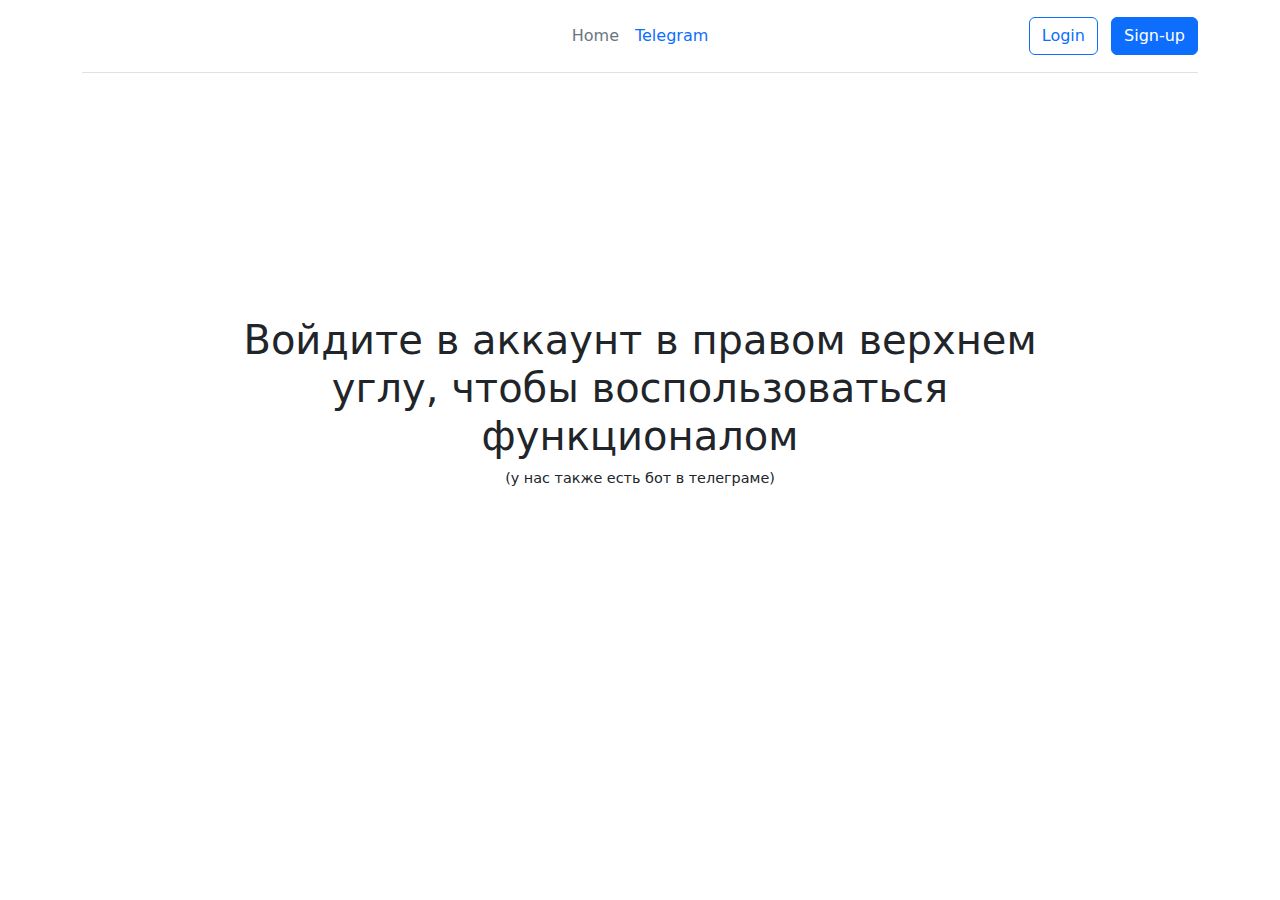
<file: templates/base.html>
<!DOCTYPE html>
<html lang="en">
<head>
    <meta charset="UTF-8">
    <meta name="viewport" content="width=device-width, initial-scale=1.0">
    <meta http-equiv="X-UA-Compatible" content="ie=edge">
    <title> {{title}} </title>
    <link rel="stylesheet" href="https://cdn.jsdelivr.net/npm/bootstrap@5.3.2/dist/css/bootstrap.min.css">
</head>
<body>
    <div class="container">
        <header class="d-flex flex-wrap align-items-center justify-content-center justify-content-md-between
                py-3 mb-4 border-bottom">
            <div class="col-md-3 mb-2 mb-md-0">
                <a href="/" class="d-inline-flex link-body-emphasis text-decoration-none">
                    <svg class="bi" width="40" height="32" role="img" aria-label="Bootstrap">
                        <use xlink:href="#bootstrap"></use>
                    </svg>
                </a>
            </div>

            <ul class="nav col-12 col-md-auto mb-2 justify-content-center mb-md-0">
                <li><a href="/" class="nav-link px-2 link-secondary">Home</a></li>
                <li><a href="https://t.me/timemanagmmentBot" target="_blank" class="nav-link px-2">Telegram</a></li>
            </ul>

            <div class="col-md-3 text-end">
                <a href="/login" type="button" class="btn btn-outline-primary me-2">Login</a>
                <a href="/register" type="button" class="btn btn-primary">Sign-up</a>
            </div>
        </header>
    </div>
</body>
<div style="text-align: center; margin: 27vh;">
  <h1>Войдите в аккаунт в правом верхнем углу, чтобы воспользоваться функционалом</h1>
  <p style="font-size: 90%;"> (у нас также есть бот в телеграме)</p>
</div>
</html>
</file>
